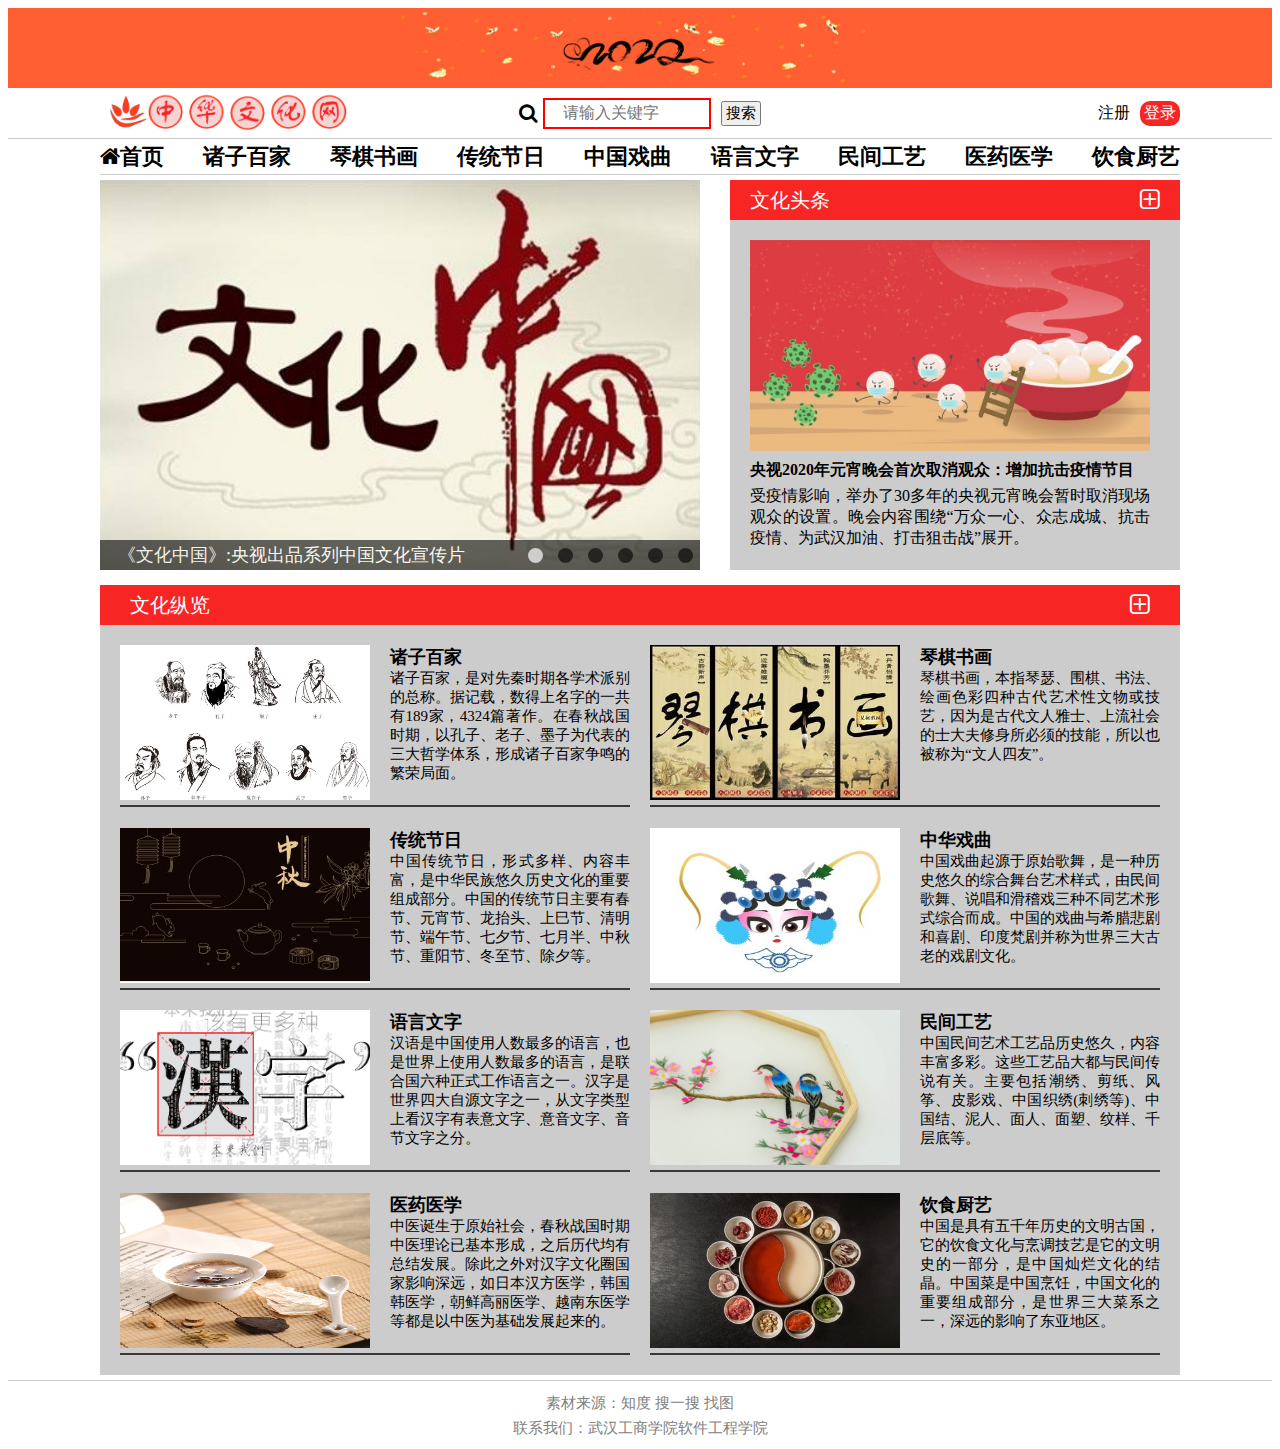
<file: 中华文化网/index.html>
<!DOCTYPE html>
<html lang="en">
<head>
    <meta charset="UTF-8">
    <meta http-equiv="X-UA-Compatible" content="IE=edge">
    <meta name="viewport" content="width=device-width, initial-scale=1.0">
    <title>中华文化网</title>
    <!-- 标题栏图标 -->
    <link rel="icon" href="./image/logo/icon.png">
    <!-- 引用部分 -->
    <script src="./js/jquery-3.4.1/jquery-3.4.1.min.js"></script>
    <link rel="stylesheet" href="./style.css">
    <link rel="stylesheet" href="./css/font-awesome-4.7.0/css/font-awesome.min.css">
    
</head>
<body>
    <!-- 整体div -->
<div>
    <!-- 2022 -->
    <div class="headimg"> <img src="./image/2020/2020.png" alt="" height="80px">   </div>
    <!-- 导航栏 -->
    <div class="navigation"> 
        <!-- 导航栏左 -->
        <div style="width: 360px;">
            <img src="./image/logo/logoimage/logo image1.png" alt="" class="navigationimg1">
            <img src="./image/logo/logotext/logo text1.png" alt="" class="navigationimg2">
        </div>
        <!-- 导航栏中 -->
        <div class="center">
                <i class="fa fa-search" aria-hidden="true" style="font-size: 20px; color: black;"></i>
                <input type="text" placeholder="请输入关键字" class="input1">
                <input type="button" value="搜索" class="inputbutton">
        </div>
            <!-- 导航栏右 -->
        <div class="right">
            <div id="login"><a >登录</a></div>
            <div id="register"><a >注册</a></div>
            
        </div>
    </div>
     <!-- 分割线 -->
     <div class="divide1"></div>
    <!-- 导航菜单 -->
    <div class="caidan">
        <div><p><i class="fa fa-home" style="font-size: 22px;"></i>首页</p></i></div>
        <div><p>诸子百家</p></div>
        <div><p>琴棋书画</p></div>
        <div><p>传统节日</p></div>
        <div><p>中国戏曲</p></div>
        <div><p>语言文字</p></div>
        <div><p>民间工艺</p></div>
        <div><p>医药医学</p></div>
        <div><p>饮食厨艺</p></div>
    </div>
     <!-- 分割线 -->
     <div class="divide2"></div>
     <!-- 文化头条 -->
     <div class="toutiao1">
        <!-- 轮播图 -->
        <div id="slideshow">
            
            <ul id="imglist">
                <li><img src="./image/lunbo/lunbo01.jpg"><p>《文化中国》:央视出品系列中国文化宣传片</p></li>
                <li><img src="./image/lunbo/lunbo02.jpg"><p>写福字剪窗花，自己动手感受年味</p></li>
                <li><img src="./image/lunbo/lunbo03.jpg"><p>《本草中国》：每一味中药都是一个传说</p></li>
                <li><img src="./image/lunbo/lunbo04.jpg"><p>冬日漫步天坛，感受帝王般的尊荣与壮丽</p></li>
                <li><img src="./image/lunbo/lunbo05.jpg"><p>方晓阳:浅谈文房四宝的文化密码</p></li>
                <li><img src="./image/lunbo/lunbo06.jpg"><p>旗袍文化:穿越历史,感受曼妙的国粹</p></li>
            </ul>
            <ul id="dotlist">
                <li></li>
                <li></li>
                <li></li>
                <li></li>
                <li></li>
                <li></li>
            </ul>
        </div>
        <script src="./xiaoguo.js"></script>
        <!-- 头条 -->
        <div class="toutiao2">
            <!-- 文化头条上部分 -->
            <div class="title1">
                <div><p>文化头条</p></div>
                <div><i class="fa fa-plus-square-o" style="margin-right: 20px; color:white; font-size: 25px; cursor: pointer;"></i></div>
            </div>
            <!-- 文化头条下部分 -->
            <div class="content">
                <!-- 图片 -->
                <img src="./image/lantern festival.jpg" alt="" style="width: 400px;margin-top: 20px;margin-left: 20px; margin-right: 20px;" >
                <!-- 加粗文字 -->
                    <span style=" font-weight: bold;cursor: pointer;"><p>
                        央视2020年元宵晚会首次取消观众：增加抗击疫情节目
                    </p></span>
                    <!-- 内容 -->
                    <span style="text-align: justify;"><p>
                        受疫情影响，举办了30多年的央视元宵晚会暂时取消现场观众的设置。晚会内容围绕“万众一心、众志成城、抗击疫情、为武汉加油、打击狙击战”展开。
                    </p></span>
            </div>
        </div>
    </div>
    <!-- 文化纵览 -->
    <div class="zonglan">
        <!-- 标题栏 -->
        <div class="title2">
            <div><p>文化纵览</p></div>
            <div><i class="fa fa-plus-square-o" style="margin-right: 30px; color:white; font-size: 25px; cursor: pointer;"></i></div>
        </div>
        <!-- 内容栏 -->
        <div class="neirong">
            <!-- 图片加文字部分 -->
            <div class="group1">
                <div class="neirongtu"><img src="./image/文化纵览/诸子百家/zzbj01.jpg" alt=""></div>
                <div class="wenzi">
                    <p class="p1">诸子百家</p>
                    <p class="p2">诸子百家，是对先秦时期各学术派别的总称。据记载，数得上名字的一共有189家，4324篇著作。在春秋战国时期，以孔子、老子、墨子为代表的三大哲学体系，形成诸子百家争鸣的繁荣局面。</p>
                </div>
            </div>
            <div class="group1">
                <div class="neirongtu"><img src="./image/文化纵览/琴棋书画/qqsh01.jpg" alt=""></div>
                <div class="wenzi">
                    <p class="p1">琴棋书画</p>
                    <p class="p2">琴棋书画，本指琴瑟、围棋、书法、绘画色彩四种古代艺术性文物或技艺，因为是古代文人雅士、上流社会的士大夫修身所必须的技能，所以也被称为“文人四友”。</p>
                </div>
            </div>
            <div class="group">
                <div class="neirongtu"><img src="./image/文化纵览/传统节日/ctjr01.jpg" alt=""></div>
                <div class="wenzi">
                    <p class="p1">传统节日</p>
                    <p class="p2">中国传统节日，形式多样、内容丰富，是中华民族悠久历史文化的重要组成部分。中国的传统节日主要有春节、元宵节、龙抬头、上巳节、清明节、端午节、七夕节、七月半、中秋节、重阳节、冬至节、除夕等。</p>
                </div>
            </div>
            <div class="group">
                <div class="neirongtu"><img src="./image/文化纵览/中华戏曲/zhxq15.jpg" alt=""></div>
                <div class="wenzi">
                    <p class="p1">中华戏曲</p>
                    <p class="p2">中国戏曲起源于原始歌舞，是一种历史悠久的综合舞台艺术样式，由民间歌舞、说唱和滑稽戏三种不同艺术形式综合而成。中国的戏曲与希腊悲剧和喜剧、印度梵剧并称为世界三大古老的戏剧文化。</p>
                </div>
            </div>
            <div class="group">
                <div class="neirongtu"><img src="./image/文化纵览/语言文字/yywz01.jpg" alt=""></div>
                <div class="wenzi">
                    <p class="p1">语言文字</p>
                    <p class="p2">汉语是中国使用人数最多的语言，也是世界上使用人数最多的语言，是联合国六种正式工作语言之一。汉字是世界四大自源文字之一，从文字类型上看汉字有表意文字、意音文字、音节文字之分。</p>
                </div>
            </div>
            <div class="group">
                <div class="neirongtu"><img src="./image/文化纵览/民间工艺/mjgy01.jpg" alt=""></div>
                <div class="wenzi">
                    <p class="p1">民间工艺</p>
                    <p class="p2">中国民间艺术工艺品历史悠久，内容丰富多彩。这些工艺品大都与民间传说有关。主要包括潮绣、剪纸、风筝、皮影戏、中国织绣(刺绣等)、中国结、泥人、面人、面塑、纹样、千层底等。</p>
                </div>
        </div> 
            <div class="group">
                <div class="neirongtu"><img src="./image/文化纵览/医药医学/zyyy08.jpg" alt=""></div>
                <div class="wenzi">
                    <p class="p1">医药医学</p>
                    <p class="p2">中医诞生于原始社会，春秋战国时期中医理论已基本形成，之后历代均有总结发展。除此之外对汉字文化圈国家影响深远，如日本汉方医学，韩国韩医学，朝鲜高丽医学、越南东医学等都是以中医为基础发展起来的。</p>
                </div>
            </div>
            <div class="group">
                <div class="neirongtu"><img src="./image/文化纵览/饮食厨艺/yscy01.jpg" alt=""></div>
                <div class="wenzi">
                    <p class="p1">饮食厨艺</p>
                    <p class="p2">中国是具有五千年历史的文明古国，它的饮食文化与烹调技艺是它的文明史的一部分，是中国灿烂文化的结晶。中国菜是中国烹饪，中国文化的重要组成部分，是世界三大菜系之一，深远的影响了东亚地区。</p>
                </div>
            </div>
        </div>
    </div>
    <!-- 下划线 -->
    <div class="divide3"></div>
    <!-- 页底文字 -->
    <div class="yedi">
        <p>素材来源：<a href="./zhidu.html">知度</a> <a href="./souyisou.html">搜一搜</a> <a href="./zhaotu.html">找图</a></p>
        <p>联系我们：<a href="http://www.wtbu.edu.cn/sei/">武汉工商学院软件工程学院</a></p>
        
    </div>
    <!-- 按钮 -->
    <a href="" target="_self"id="backTop" ><i class="fa fa-arrow-circle-up"></i></a>
    <!-- style="font-size: 40px; position: fixed; right: 80px; bottom: 80px;" -->
</div>
</body>
</html>
</file>
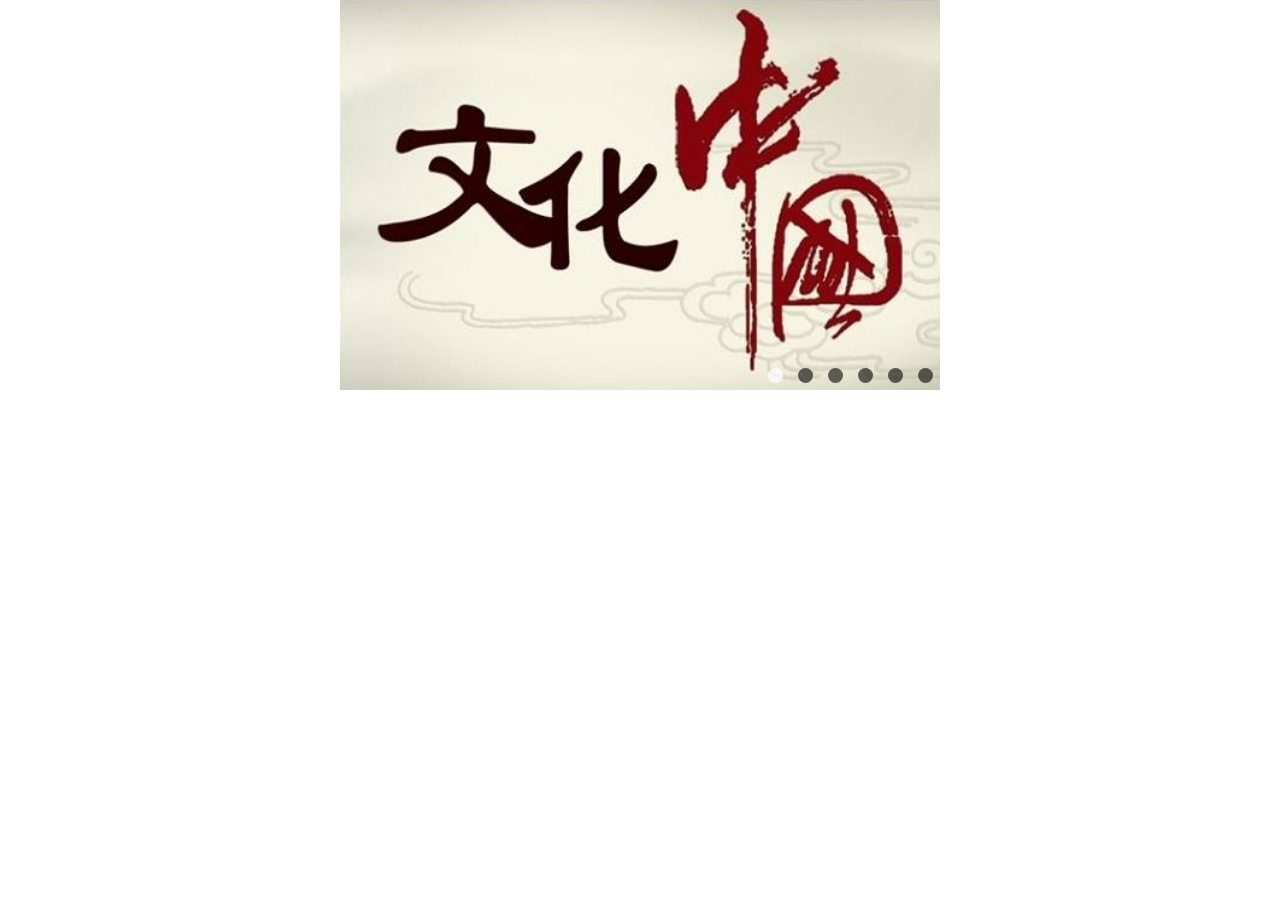
<file: 中华文化网/ceshi.html>
<!DOCTYPE html>
<html lang="en">

<head>
    <meta charset="UTF-8">
    <title>Document</title>
    <style>
        * {
            margin: 0;
            padding: 0;
            box-sizing: border-box;
        }
        
        html,
        body {
            margin: 0;
            padding: 0;
        }
        
        ul {
            list-style: none;
        }
        
        #slideshow {
            width: 600px;
            height: 390px;
            overflow: hidden;
            position: relative;
            margin: 0 auto;
        }
        
        #imglist li {
            width: 100%;
            height: 100%;
            position: absolute;
            /* 全部图片设为透明 */
            opacity: 0;
            /* transition: opacity 3.5s; */
        }
        
        #imglist>li img {
            height: 390px;
            width: 600px;
        }
        
        #dotlist {
            position: absolute;
            bottom: 30px;
            width: 165px;
            display: flex;
            justify-content: space-between;
            left: 427.5px;
            top: 367.5px;
        }
        
        #dotlist>li {
            width: 15px;
            height: 15px;
            border-radius: 50%;
            background-color:black;
            /* 全部小圆点设为半透明 */
            opacity: 60%;
            cursor: pointer;
            user-select: none;
            
        }
        /* 具有appear类的元素设为 不透明 即显示 */
        #dotlist li:hover{
            background-color: white;
            opacity: 30%;
        }
        #imglist>li.appear{
            opacity: 1;
        }
        #dotlist>li.appear {
            background-color: white;
            opacity: 70%;
        }
        /* 左右轮播按钮 */
        
        #pre,
        /* #next {
            position: absolute;
            font-size: 100px;
            color: rgba(0, 0, 0, .3);
            top: 50%;
            transform: translate(0, -50%);
            font-weight: bold;
            cursor: pointer;
            user-select: none;
        } */
        
        /* #pre {
            left: 20px;
        }
        
        #next {
            right: 20px;
        } */
        
        /* #pre:hover,
        #next:hover {
            color: rgba(255, 255, 255, .3);
        } */
    </style>
</head>

<body>

    <div id="slideshow">
        <ul id="imglist">
            <li><img src="./image/lunbo/lunbo01.jpg"></li>
            <li><img src="./image/lunbo/lunbo02.jpg"></li>
            <li><img src="./image/lunbo/lunbo03.jpg"></li>
            <li><img src="./image/lunbo/lunbo04.jpg"></li>
            <li><img src="./image/lunbo/lunbo05.jpg"></li>
            <li><img src="./image/lunbo/lunbo06.jpg"></li>
        </ul>
        <ul id="dotlist">
            <li></li>
            <li></li>
            <li></li>
            <li></li>
            <li></li>
            <li></li>
        </ul>
        <!-- <div id="pre">&lt;</div>
        <div id="next">&gt;</div> -->
    </div>
    <script>
        // 找对象
        var slideShow = document.getElementById("slideshow");
        var imgList = document.getElementById("imglist");
        var imgs = imgList.children;
        var dotList = document.getElementById("dotlist");
        var dots = dotlist.children;
        // var pre = document.getElementById("pre");
        // var next = document.getElementById("next");
        var duration = 3000; // 设置轮播时间间隔
        var Index = 0;
        var count = imglist.children.length; // 获取图片数量
        var timer; // 设置一个计时器

        window.onload = function() {
            imgList.children[0].classList.add("appear"); // 初始时显示第一幅图片
            dotList.children[0].classList.add("appear"); // 初始时第一个点为白色

            //为每个点添加单击处理函数
            for (var i = 0; i < dots.length; i++) {
                dots[i].index = i;
                dots[i].onclick = changeMe;
            }

            //启动动画自动播放
            timer = setInterval(rotate, duration);

            // 鼠标移到图片上面时，停止动画
            slideShow.onmouseover = function(event) {
                clearInterval(timer);
            };

            // 鼠标离开图片上面时，启动动画
            slideShow.onmouseout = function(event) {
                timer = setInterval(rotate, duration);
            };

            //左右播放图片
            pre.onclick = preImg;
            next.onclick = nextImg;
        }

        //改变图片和点的当前状态（通过 添加 或 移除 appear 属性）
        function change() {
            for (var i = 0; i < dots.length; i++) {
                dots[i].classList.remove("appear");
                imgs[i].classList.remove("appear");
            }
            dots[Index].classList.add("appear");
            imgs[Index].classList.add("appear");
        }

        //循环切换图片
        function rotate() {
            Index++;
            if (Index == count) {
                Index = 0;
            }
            change();
        }

        //切换上一幅图片
        function preImg() {
            Index--;
            if (Index < 0) {
                Index = count - 1;
            }
            change();
        }

        //切换下一幅图片
        function nextImg() {
            Index++;
            if (Index == count) {
                Index = 0;
            }
            change();
        }

        //单击某个圆点，切换到相应图片
        function changeMe() {
            Index = this.index;
            change();
        }
    </script>
</body>

</html>
</file>
<file: 中华文化网/style.css>
.headimg{
    height: 80px;
    text-align: center;
    background-color: #ff5f33;
}
.navigation{
    width: 1080px;
    height: 50px;
    margin: auto;
    display: flex;
}
.navigationimg1{
    height: 50px;
    
}
.navigationimg2{
    height: 50px;
    margin-left: -20px;
}
.input1{
    border-style: solid;
    height: 25px; 
    width: 160px; 
    text-indent: 1em; 
    border-color: red;
    outline-color: grey;
    margin-left: 5px;
    font-size: 16px;
}
.inputbutton{
    height: 25px; 
    width: 40px; 
    margin-left: 10px;
    font-size: 15px;
    padding-left: 2.5px;
}
.center{
    width: 360px; 
    display: flex; 
    justify-content: center; 
    align-items: center;
}
.right{
    width: 360px; 
    display: flex; 
    align-items: center;
    flex-direction: row-reverse;
}
a {
    text-decoration: none;
}
#register{
    font-size: 16px;
    color: black;
    cursor: pointer;
    font-family: 黑体;
    justify-content: center;
    display: flex;
    justify-content: space-between;
    margin-right: 10px;
}
#register a:hover{
    color: #f82525;
    font-family: 黑体;
}
#login{
    font-size: 16px;
    color: #ffffff;
    cursor: pointer;
    background-color: #f82525;
    height: 25px;
    width: 40px;
    border-radius: 10px;
    font-family: 黑体;
    text-align: center;
    display: flex;
    align-items: center;
    justify-content: center;
}
#login a:hover{
    color: #000000;
    font-family: 黑体;
}
.divide1{
    background-color: #cccccc;
    width: 100%;
    height: 1px;
}
.caidan{
    display: flex;
    justify-content: space-between;
    height: 35px;
    width: 1080px;
    margin: auto;
}
.caidan p{
    cursor: pointer;
    font-size: 22px;
    font-family: 楷体;
    font-weight: bold;
    margin: 0px;
}
.caidan p:hover{
    color: #f82525;
}
.caidan div{
    display: flex;
    justify-content: center;
    align-items: center;
}
.divide2{
    background-color: #cccccc;
    width: 1080px;
    height: 1px;
    margin: auto;
    margin-bottom: 5px;
}
.toutiao1{
    width: 1080px;
    display: flex;
    height: 390px;
    margin: auto;
    justify-content: space-between;
}
#slideshow{
    width: 600px;
    height: 390px;
    /* overflow: hidden; */
    position: relative;
    
}
#imglist{
    padding: 0px;
    margin: 0px;
}
#imglist li {
    width: 100%;
    height: 100%;
    position: absolute;
    /* 全部图片设为透明 */
    opacity: 0;
    list-style: none;
    /* transition: opacity 3.5s; */
}

#imglist>li img {
    height: 390px;
    width: 600px;
}
#imglist p{
    font-family: 方正姚体;
    height: 27px;
    padding-top: 3px;
    background-color: black;
    opacity: 60%;
    color: white;
    font-size: 18px;
    text-indent: 1em;
    cursor: pointer;
    position: relative;
    top: -52px;
}
#dotlist {
    position: absolute;
    bottom: 30px;
    width: 165px;
    display: flex;
    justify-content: space-between;
    left: 387.5px;
    top: 352px;
    list-style: none;
}

#dotlist>li {
    width: 15px;
    height: 15px;
    border-radius: 50%;
    background-color:black;
    /* 全部小圆点设为半透明 */
    opacity: 60%;
    cursor: pointer;
    user-select: none;
    
}
/* 具有appear类的元素设为 不透明 即显示 */
#dotlist li:hover{
    background-color: white;
    opacity: 30%;
}
#imglist>li.appear{
    opacity: 1;
}
#dotlist>li.appear {
    background-color: white;
    opacity: 70%;
}
.toutiao2{
    height: 390px;
    width: 450px;
    
}
.title1{
    height: 40px;
    background-color: #f82525;
    display: flex;
    justify-content: space-between;
    align-items: center;
}
.title1 p{
    color: white;
    font-family: 微软雅黑;
    font-size: 20px;
    margin: 0px;
    padding-left: 20px;
    cursor: pointer;
    width: 4em;
    margin: 0;
}
.content{
    background-color: #cccccc;
    height: 350px;
    width: 450px;
}
.content p{
    font-size: 16px;
    font-family: 微软雅黑;
    width: 400px;
    margin-top: 5px;
    margin-left: 20px;
    margin-right: 20px;
    margin-bottom: 5px;
}
.zonglan{
    height: 790px;
    width: 1080px;
    margin: auto;
    margin-top: 15px;
    background-color: #cccccc;
    margin-bottom: 5px;
}
.title2{
    height: 40px;
    margin: auto;
    background-color: #f82525;
    display: flex;
    justify-content: space-between;
    align-items: center;
}
.title2 p{
    color: white;
    font-family: 微软雅黑;
    font-size: 20px;
    margin: 0px;
    padding-left: 30px;
    cursor: pointer;
    width: 4em;
    margin: 0;
}
.neirong{
    background-color: #cccccc;
    height: 750px;
    display: flex;
    justify-content: space-between;
    flex-wrap: wrap;
    padding-top: 0px;
    padding-left: 20px;
    padding-right: 20px;
    padding-bottom: 0px;
}
.group1{
    height: 160px;
    width: 510px;
    border-bottom-style: solid;
    border-color: #383838;
    border-width: 2px;
    margin-top: 20.4px;
    display: flex;
    justify-content: space-between;
}
.group{
    height: 160px;
    width: 510px;
    border-bottom-style: solid;
    border-color: #383838;
    border-width: 2px;
    display: flex;
    justify-content: space-between;
}
.neirong img{
    height: 155px;
    width: 250px;
}
.neirongtu{
    height: 155px;
    width: 250px;
}
.wenzi{
    height: 155px;
    width: 240px;
}
.p1{
    font-size: 18px;
    cursor: pointer;
    font-weight: bold;
    margin: auto;
}
.p2{
    font-size: 15px;
    text-align: justify;
    margin: auto;
}
.divide3{
    background-color: #cccccc;
    width: 100%;
    height: 1px;
    margin-bottom: 10px;
    margin-top: 5px;
}
.yedi{
    margin: auto;
    height: 50px;
    width: 100%;
    text-align: center;
}
.yedi a{
    font-size: 15px;
    color: grey;
}
.yedi a:hover{
    color: #f82525;
}
.yedi p{
    font-size: 15px;
    color: grey;
    line-height: 25px;
    margin: auto;
}
#backTop {
    color: grey;
    font-size: 40px; 
    position: fixed; 
    right: 80px; 
    bottom: 80px;
    cursor: pointer;
    display: none;
}
#backTop i:hover{
    color: #f82525;
}
</file>
